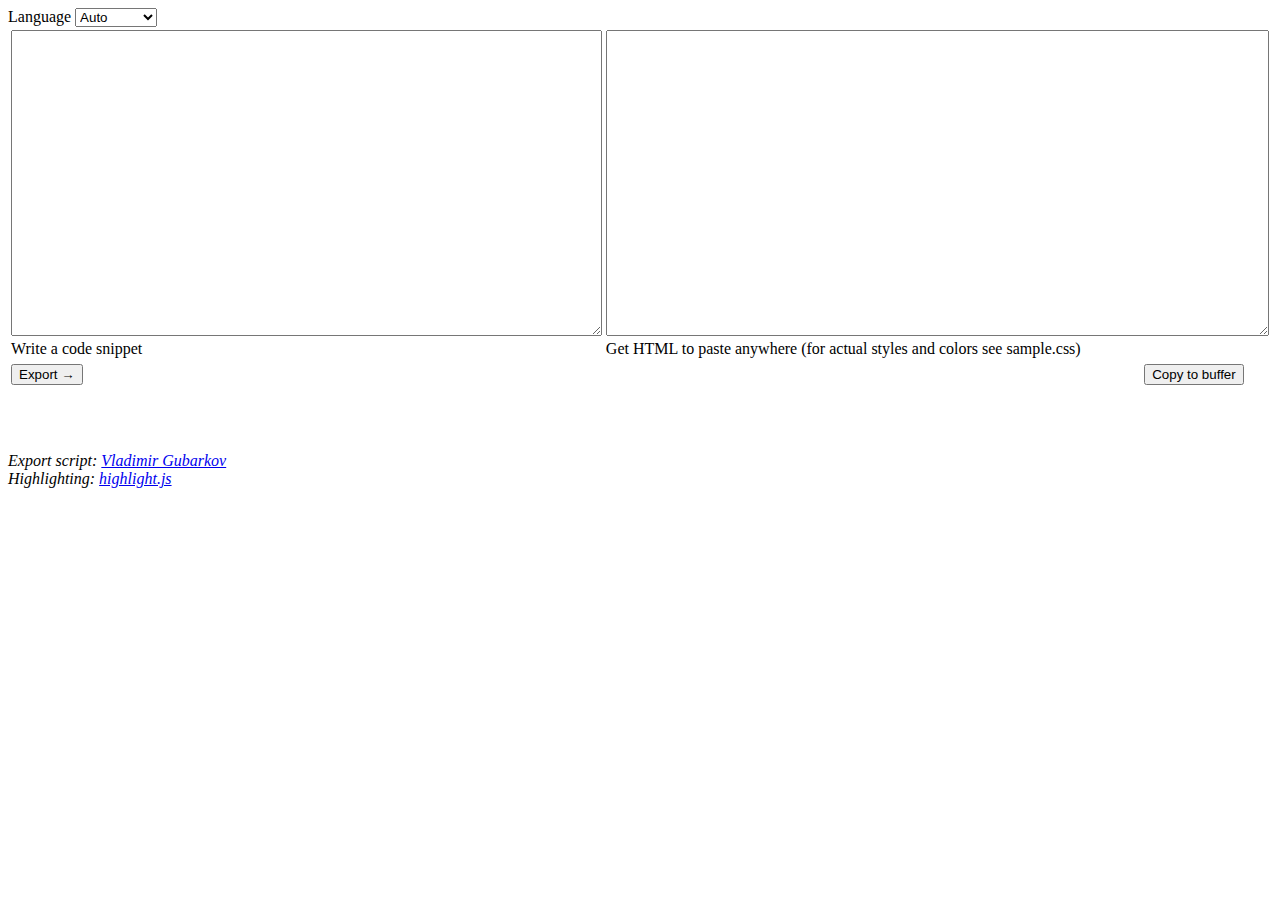
<file: lib/highlight/export.html>
<!-- saved from url=(0013)about:internet -->
<!-- ^^^ This is for IE not to show security warning for local files,
see http://www.microsoft.com/technet/prodtechnol/winxppro/maintain/sp2brows.mspx-->

<!--
Highlighted code export
Copyright (c) Vladimir Gubarkov <xonixx@gmail.com>
-->

<html>
    <head>
        <title>Highlited code export</title>
        <link rel="stylesheet" href="styles/default.css">
        <meta charset="utf-8">
        <style type="text/css">
            #t1, #t2 { width: 100%;}
            tr { vertical-align: top; }
            address { margin-top: 4em; }
        </style>
        <script src="highlight.pack.js"></script>
        <script>hljs.initHighlightingOnLoad();</script>
    </head>
    <body>
        <script type="text/javascript">
            String.prototype.escape = function() {
                return this.replace(/&/gm, '&amp;').replace(/</gm, '&lt;').replace(/>/gm, '&gt;');
            }

            function doIt() {
                var viewDiv = document.getElementById("highlight-view");
                var t1 = document.getElementById("t1");
                var t2 = document.getElementById("t2");
                var selector = document.getElementById("langSelector");
                var selectedLang = selector.options[selector.selectedIndex].value.toLowerCase();
                if(selectedLang) {
                    viewDiv.innerHTML = '<pre><code class="'+selectedLang+'">'+t1.value.escape()+"</code></pre>";
                } else { // try auto
                    viewDiv.innerHTML = '<pre><code>' + t1.value.escape() + "</code></pre>";
                }
                hljs.highlightBlock(viewDiv.firstChild.firstChild);
                t2.value = viewDiv.innerHTML;
            }

            function copyToBuffer(textToCopy) {
                if (window.clipboardData) { // IE
                    window.clipboardData.setData("Text", textToCopy);
                } else if (window.netscape) { // FF
                    // from http://developer.mozilla.org/en/docs/Using_the_Clipboard
                    netscape.security.PrivilegeManager.enablePrivilege('UniversalXPConnect');
                    var gClipboardHelper = Components.classes["@mozilla.org/widget/clipboardhelper;1"].getService(Components.interfaces.nsIClipboardHelper);
                    gClipboardHelper.copyString(textToCopy);
                }
            }
        </script>
        <script type="text/javascript">
            var langSelectorHtml = '<label>Language <select id="langSelector">';
            langSelectorHtml += '<option value="">Auto</option>';
            for (var i in hljs.LANGUAGES) {
                if (hljs.LANGUAGES.hasOwnProperty(i))
                    langSelectorHtml += '<option value=\"'+i+'\">'+i.charAt(0).toUpperCase()+i.substr(1)+'</option>';
            }
            langSelectorHtml += '</select></label>';
            document.write(langSelectorHtml);
        </script>
        <table width="100%">
            <tr>
                <td><textarea rows="20" cols="50" id="t1"></textarea></td>
                <td><textarea rows="20" cols="50" id="t2"></textarea></td>
            </tr>
            <tr>
                <td>Write a code snippet</td>
                <td>Get HTML to paste anywhere (for actual styles and colors see sample.css)</td>
            </tr>
        </table>
        <table width="98%">
            <tr>
                <td><input type="button" value="Export &rarr;" onclick="doIt()"/></td>
                <td align="right"><input type="button" value="Copy to buffer" onclick="copyToBuffer(document.getElementById('t2').value);"/></td>
            </tr>
        </table>
        <div id="highlight-view"></div>
        <address>
          Export script: <a href="mailto:xonixx@gmail.com">Vladimir Gubarkov</a><br>
          Highlighting: <a href="http://softwaremaniacs.org/soft/highlight/">highlight.js</a>
        </address>
    </body>
</html>
</file>
<file: lib/highlight/styles/default.css>
/*

Original style from softwaremaniacs.org (c) Ivan Sagalaev <Maniac@SoftwareManiacs.Org>

*/

pre code {
  display: block; padding: 0.5em;
  background: #F0F0F0;
}

pre code,
pre .ruby .subst,
pre .tag .title,
pre .lisp .title {
  color: black;
}

pre .string,
pre .title,
pre .constant,
pre .parent,
pre .tag .value,
pre .rules .value,
pre .rules .value .number,
pre .preprocessor,
pre .ruby .symbol,
pre .ruby .symbol .string,
pre .ruby .symbol .keyword,
pre .ruby .symbol .keymethods,
pre .instancevar,
pre .aggregate,
pre .template_tag,
pre .django .variable,
pre .smalltalk .class,
pre .addition,
pre .flow,
pre .stream,
pre .bash .variable,
pre .apache .tag,
pre .apache .cbracket,
pre .tex .command,
pre .tex .special,
pre .erlang_repl .function_or_atom,
pre .markdown .header {
  color: #800;
}

pre .comment,
pre .annotation,
pre .template_comment,
pre .diff .header,
pre .chunk,
pre .markdown .blockquote {
  color: #888;
}

pre .number,
pre .date,
pre .regexp,
pre .literal,
pre .smalltalk .symbol,
pre .smalltalk .char,
pre .go .constant,
pre .change,
pre .markdown .bullet,
pre .markdown .link_url {
  color: #080;
}

pre .label,
pre .javadoc,
pre .ruby .string,
pre .decorator,
pre .filter .argument,
pre .localvars,
pre .array,
pre .attr_selector,
pre .important,
pre .pseudo,
pre .pi,
pre .doctype,
pre .deletion,
pre .envvar,
pre .shebang,
pre .apache .sqbracket,
pre .nginx .built_in,
pre .tex .formula,
pre .erlang_repl .reserved,
pre .input_number,
pre .markdown .link_label {
  color: #88F
}

pre .keyword,
pre .id,
pre .phpdoc,
pre .title,
pre .built_in,
pre .aggregate,
pre .css .tag,
pre .javadoctag,
pre .phpdoc,
pre .yardoctag,
pre .smalltalk .class,
pre .winutils,
pre .bash .variable,
pre .apache .tag,
pre .go .typename,
pre .tex .command,
pre .markdown .strong {
  font-weight: bold;
}

pre .markdown .emphasis {
  font-style: italic;
}

pre .nginx .built_in {
  font-weight: normal;
}

pre .coffeescript .javascript,
pre .xml .css,
pre .xml .javascript,
pre .xml .vbscript,
pre .tex .formula {
  opacity: 0.5;
}
</file>
